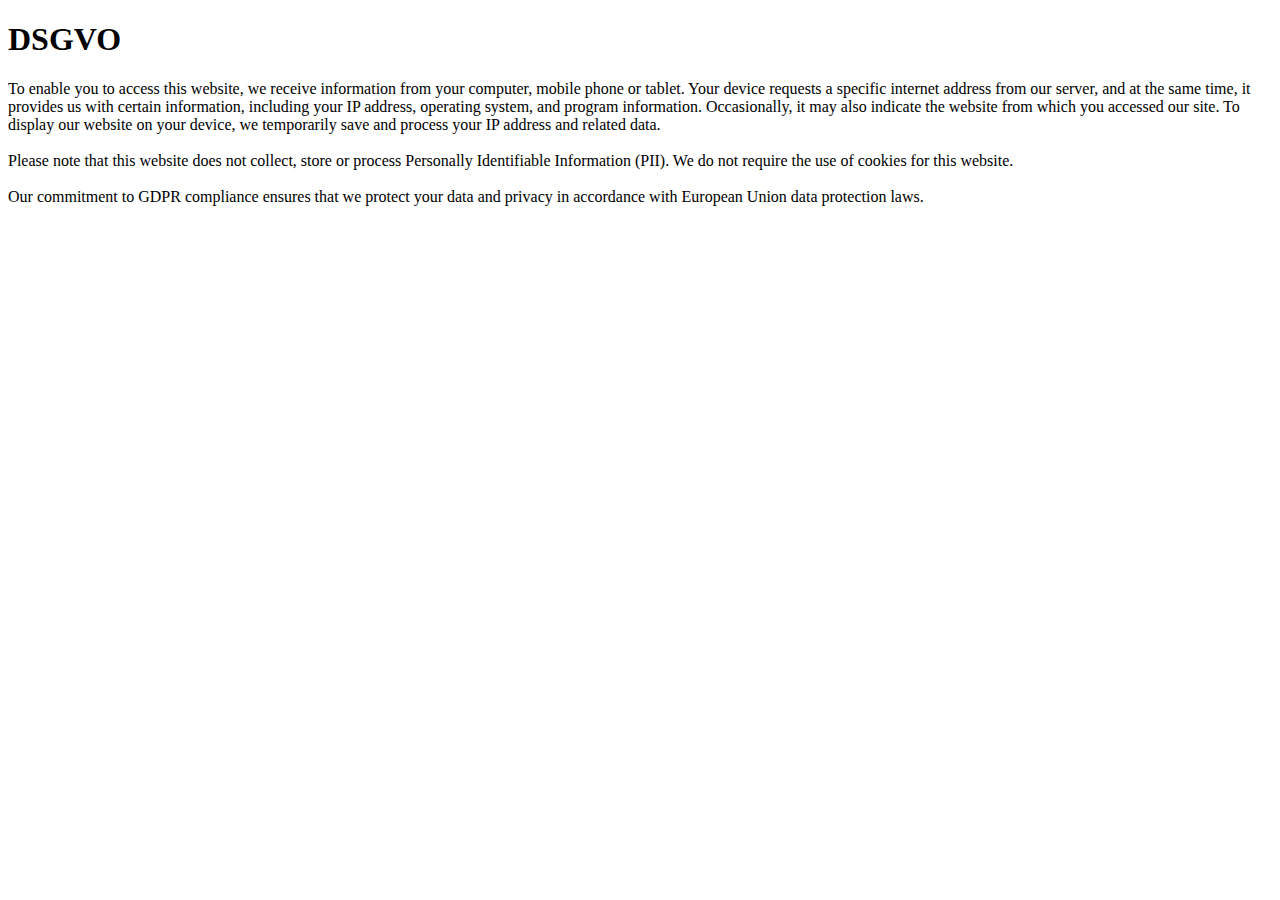
<file: dsgvo.html>
<!DOCTYPE html>
<html lang="en">
<head>
    <meta charset="UTF-8">
    <meta name="viewport" content="width=device-width, initial-scale=1.0">
    <title>Cuprit GbR.</title>
    <link href="https://cdn.jsdelivr.net/npm/bootstrap@5.0.2/dist/css/bootstrap.min.css" rel="stylesheet"
    integrity="sha384-EVSTQN3/azprG1Anm3QDgpJLIm9Nao0Yz1ztcQTwFspd3yD65VohhpuuCOmLASjC" crossorigin="anonymous">
</head>
<body>
    <div class="container-fluid mt-5">  
        <h1>DSGVO</h1>
        <p>To enable you to access this website, we receive information from your computer, mobile phone or tablet. Your device requests a specific internet address from our server, and at the same time, it provides us with certain information, including your IP address, operating system, and program information. Occasionally, it may also indicate the website from which you accessed our site.
       
                        To display our website on your device, we temporarily save and process your IP address and related data.
                        <br><br>        
                        Please note that this website does not collect, store or process Personally Identifiable Information (PII). We do not require the use of cookies for this website.
                        <br><br>    
                        Our commitment to GDPR compliance ensures that we protect your data and privacy in accordance with European Union data protection laws. 
                        </p>
        </div>

</body>
</html>
</file>
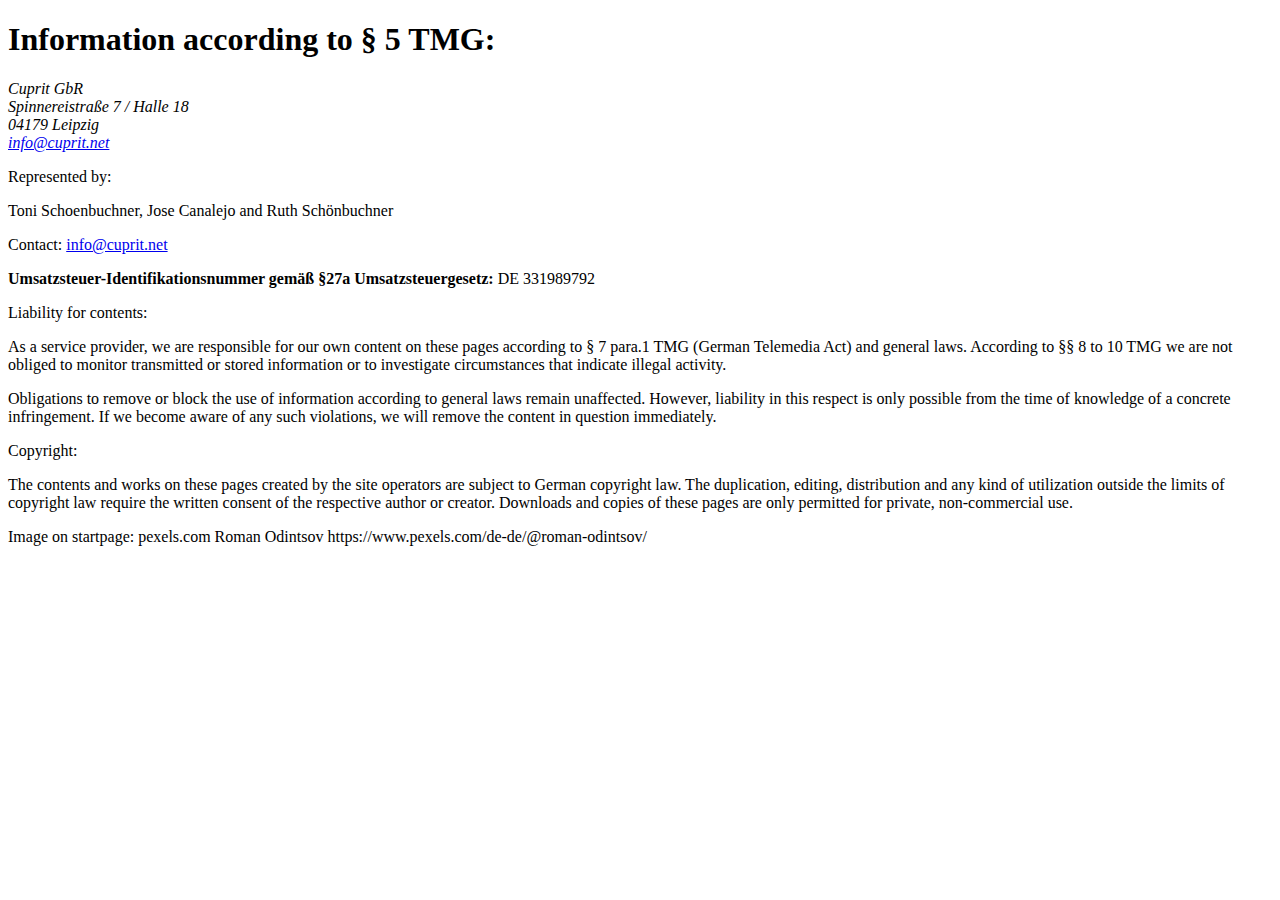
<file: imprint.html>
<!DOCTYPE html>
<html lang="en">
<head>
    <meta charset="UTF-8">
    <meta name="viewport" content="width=device-width, initial-scale=1.0">
    <title>Cuprit GbR.</title>
    <link href="https://cdn.jsdelivr.net/npm/bootstrap@5.0.2/dist/css/bootstrap.min.css" rel="stylesheet"
    integrity="sha384-EVSTQN3/azprG1Anm3QDgpJLIm9Nao0Yz1ztcQTwFspd3yD65VohhpuuCOmLASjC" crossorigin="anonymous">
</head>
<body>
    <div class="container-fluid mt-5">
        <h1>Information according to § 5 TMG:</h1>
        <address>
            Cuprit GbR<br>
            Spinnereistraße 7 / Halle 18<br>
            04179 Leipzig<br>
            <a href="mailto:info@cuprit.net">info@cuprit.net</a>
        </address>
        <p>Represented by:</p>
        <p>Toni Schoenbuchner, Jose Canalejo and Ruth Schönbuchner</p>
        <p>Contact: <a href="mailto:info@cuprit.net">info@cuprit.net</a></p>
        <p><b>Umsatzsteuer-Identifikationsnummer gemäß §27a Umsatzsteuergesetz:</b> DE 331989792</p>
        <p>Liability for contents:</p>
        <p>As a service provider, we are responsible for our own content on these pages according to § 7 para.1 TMG (German Telemedia Act) and general laws. According to §§ 8 to 10 TMG we are not obliged to monitor transmitted or stored information or to investigate circumstances that indicate illegal activity.
        </p>
        <p>Obligations to remove or block the use of information according to general laws remain unaffected. However, liability in this respect is only possible from the time of knowledge of a concrete infringement. If we become aware of any such violations, we will remove the content in question immediately.</p>
        <p>Copyright:</p>
        <p>The contents and works on these pages created by the site operators are subject to German copyright law. The duplication, editing, distribution and any kind of utilization outside the limits of copyright law require the written consent of the respective author or creator. Downloads and copies of these pages are only permitted for private, non-commercial use.</p>
        <p>Image on startpage: pexels.com Roman Odintsov https://www.pexels.com/de-de/@roman-odintsov/</p>
</div>
</body>
</html>
</file>
